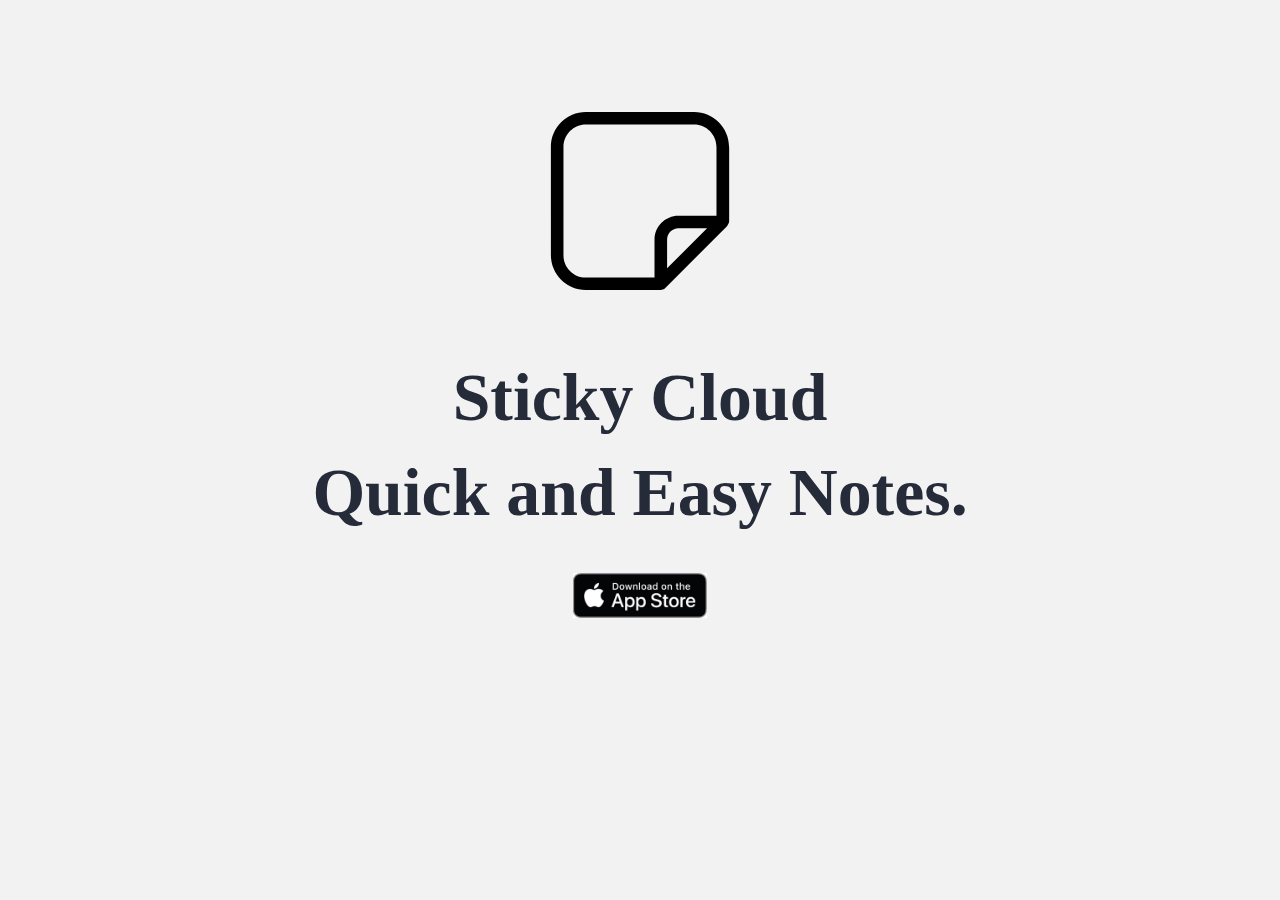
<file: index.html>
<!DOCTYPE html>
<html lang="en-us">
<head>
    <title>Sticky Cloud - Quick and Easy Notes.</title>
    <meta name="viewport" content="width=device-width, initial-scale=1.0">
    <meta http-equiv="Content-Type" content="text/html; charset=UTF-8">
    <meta name="description" content="Simple Notes App">
    <meta name="keywords" content="sticky cloud, sticky cloud app, sticky,memo,sticker,스티커,스티커 메모,스티커메모,스티키,디자인스티키,design,designer,sticky memo, 메모, 테마, note, memo app">
    <meta property="og:image" content="https://stickycloudapp.com/images/meta.png">
    <meta property="og:type" content="website">
    <meta property="og:title" content="Sticky Cloud">
    <meta property="og:url" content="https://stickycloudapp.com">
    <meta property="og:description" content="Simple Notes App">
    <link rel="stylesheet" href="./css/css.css">
    
</head>

<body>
    <header class="align--center pt3">
        <div class="container--lg border--bottom pb3">
            <img class="logo mb3" src="images/logo.svg" alt="Sticky Cloud">
            <h1 class="mb2">Sticky Cloud<br>Quick and Easy Notes.</h1>
            <span>
                <a href="https://apps.apple.com/kr/app/sticky-cloud/id1556266929" class="link" target="_blank"><img class="download" src="./images/ios.png" alt="Download on the App Store"></a>
            </span>
</div>
    </header>
</body>

</html>
</file>
<file: css/css.css>
/*! normalize.css v7.0.0 | MIT License | github.com/necolas/normalize.css */html{line-height:1.15;-ms-text-size-adjust:100%;-webkit-text-size-adjust:100%}body{margin:0}article,aside,footer,header,nav,section{display:block}h1{font-size:2em;margin:.67em 0}figcaption,figure,main{display:block}figure{margin:1em 40px}hr{-webkit-box-sizing:content-box;box-sizing:content-box;height:0;overflow:visible}pre{font-family:monospace,monospace;font-size:1em}a{background-color:transparent;-webkit-text-decoration-skip:objects}abbr[title]{border-bottom:none;text-decoration:underline;-webkit-text-decoration:underline dotted;text-decoration:underline dotted}b,strong{font-weight:inherit}b,strong{font-weight:bolder}code,kbd,samp{font-family:monospace,monospace;font-size:1em}dfn{font-style:italic}mark{background-color:#ff0;color:#000}small{font-size:80%}sub,sup{font-size:75%;line-height:0;position:relative;vertical-align:baseline}sub{bottom:-.25em}sup{top:-.5em}audio,video{display:inline-block}audio:not([controls]){display:none;height:0}img{border-style:none}svg:not(:root){overflow:hidden}button,input,optgroup,select,textarea{font-family:sans-serif;font-size:100%;line-height:1.15;margin:0}button,input{overflow:visible}button,select{text-transform:none}[type=reset],[type=submit],button,html [type=button]{-webkit-appearance:button}[type=button]::-moz-focus-inner,[type=reset]::-moz-focus-inner,[type=submit]::-moz-focus-inner,button::-moz-focus-inner{border-style:none;padding:0}[type=button]:-moz-focusring,[type=reset]:-moz-focusring,[type=submit]:-moz-focusring,button:-moz-focusring{outline:1px dotted ButtonText}fieldset{padding:.35em .75em .625em}legend{-webkit-box-sizing:border-box;box-sizing:border-box;color:inherit;display:table;max-width:100%;padding:0;white-space:normal}progress{display:inline-block;vertical-align:baseline}textarea{overflow:auto}[type=checkbox],[type=radio]{-webkit-box-sizing:border-box;box-sizing:border-box;padding:0}[type=number]::-webkit-inner-spin-button,[type=number]::-webkit-outer-spin-button{height:auto}[type=search]{-webkit-appearance:textfield;outline-offset:-2px}[type=search]::-webkit-search-cancel-button,[type=search]::-webkit-search-decoration{-webkit-appearance:none}::-webkit-file-upload-button{-webkit-appearance:button;font:inherit}details,menu{display:block}summary{display:list-item}canvas{display:inline-block}template{display:none}[hidden]{display:none}blockquote,caption,dd,dl,fieldset,figure,form,hr,ol,pre,table,td,th,ul{margin:0;padding:0}[tabindex='-1']:focus{outline:0}body,button,input,select,textarea{-webkit-font-smoothing:antialiased;-webkit-text-size-adjust:100%}a:active,a:hover{outline:0}[role=button],a,button,input,label,select,textarea{-ms-touch-action:manipulation;touch-action:manipulation}ol,ul{margin-bottom:.8rem}ol ol,ol ul,ul ol,ul ul{margin-bottom:0}code,kbd,pre,samp{font-family:Monaco,Menlo,Consolas,monospace}b,strong{line-height:inherit}em,i{font-style:italic;line-height:inherit}table{display:table;max-width:100%}td,th{line-height:1.6rem;vertical-align:middle}th{text-align:left}form{font-size:1rem}fieldset{border:0;min-width:0}legend{line-height:inherit;margin:0}input,optgroup,select,textarea{line-height:inherit}input,label,select{vertical-align:middle}input[type=file]{display:block;width:100%}textarea{height:auto;resize:vertical}input:focus,select:focus,textarea:focus{outline:0}.select select:focus:-moz-focusring{color:transparent;text-shadow:0 0 0 #000}select[multiple],select[size]{height:auto}.select--list:after{content:none!important}select::-ms-expand{display:none}option{color:#262b3a;background-color:#fff}fieldset[disabled] input,input[disabled],input[readonly]{cursor:not-allowed;opacity:1;pointer-events:none}button{line-height:inherit;vertical-align:middle}embed,iframe,img,object{display:inline-block;vertical-align:middle}iframe{border:0}img{border:0;font-style:italic;height:auto;-ms-interpolation-mode:bicubic}svg{max-height:100%}.gm-style img{max-width:none}html{-webkit-box-sizing:border-box;box-sizing:border-box;font-family:Montserrat,Avenir,"Avenir Next",Trebuchet,Verdana,sans-serif;font-size:14px;font-style:normal;font-weight:400;min-height:100%;-webkit-tap-highlight-color:transparent}*,:after,:before{-webkit-box-sizing:inherit;box-sizing:inherit}body{background-color:#f2f2f2!important;color:#262b3a;line-height:1.6rem;margin:0;padding:0;-moz-osx-font-smoothing:grayscale}::-moz-selection{background-color:#294ace;color:#fff;text-shadow:none}::selection{background-color:#294ace;color:#fff;text-shadow:none}img::-moz-selection{background:0 0}img::selection{background:0 0}img::-moz-selection{background:0 0}.btn{background-image:none;border-radius:30px;border-style:solid;border-width:1px;cursor:pointer;display:inline-block;font-family:Montserrat,Avenir,"Avenir Next",Trebuchet,Verdana,sans-serif;font-size:1rem;font-weight:700;line-height:1.6rem;margin-bottom:0;padding:.65rem 2.2rem .55rem;text-align:center;text-decoration:none;-ms-touch-action:manipulation;touch-action:manipulation;-webkit-transition:background-color .2s ease-out,background .2s ease-out,color .2s ease-out,border .2s ease-out;transition:background-color .2s ease-out,background .2s ease-out,color .2s ease-out,border .2s ease-out;-webkit-user-select:none;-moz-user-select:none;-ms-user-select:none;user-select:none;vertical-align:middle;white-space:nowrap;-webkit-appearance:none;-moz-appearance:none;appearance:none}.btn:focus,.btn:hover{outline:0;text-decoration:none}.btn:active{outline:0;background-image:none}.btn.disabled,.btn[disabled],.btn[readonly],fieldset[disabled] .btn{cursor:not-allowed!important;opacity:1;pointer-events:none}a.btn.disabled,fieldset[disabled] a.btn{pointer-events:none}.btn--sm{font-size:.618rem;padding:.1rem .6rem 0}.btn--default{background-color:#294ace;border-color:#294ace;color:#fff}.btn--default:focus,.btn--default:hover{background-color:#213ba3;border-color:#213ba3}.btn--default:active{background-color:#182b79;border-color:#182b79}.btn--secondary,.btn--secondary:visited{background-color:#69f0ae;border-color:#69f0ae;color:#262b3a}.btn--secondary:focus,.btn--secondary:hover,.btn--secondary:visited:focus,.btn--secondary:visited:hover{background-color:#3beb95;border-color:#3beb95}.btn--secondary:active,.btn--secondary:visited:active{background-color:#16dd7c;border-color:#16dd7c}.container{margin-left:auto;margin-right:auto;max-width:900px;width:90%}.container--lg{margin-left:auto;margin-right:auto;max-width:1100px;width:90%}canvas,iframe,img,svg,video{max-width:100%}.logo{max-height:300px}.download{max-height:45px}.mentioned{max-height:45px}.illustration--small{max-height:80px}.icon{height:30px}.cta-image{max-height:100px}.form-control{background-image:none;border:1px solid transparent;border-radius:7px;color:#262b3a;display:block;font-family:Montserrat,Avenir,"Avenir Next",Trebuchet,Verdana,sans-serif;font-size:1rem;line-height:1.6rem;max-width:100%;padding:.65rem .8rem .55rem;width:100%;-moz-osx-font-smoothing:grayscale}.label{cursor:default;display:inline-block;max-width:100%}.legend{display:block;white-space:normal;width:100%}.form--stacked .checkbox,.form--stacked .input,.form--stacked .label,.form--stacked .radio,.form--stacked .select,.form--stacked .textarea{display:block;width:100%}.form--inline .form-control{display:inline-block;vertical-align:middle;width:auto}.form--inline .checkbox,.form--inline .radio{display:inline-block;vertical-align:middle}.select{color:#262b3a;display:block;position:relative}.select select{background-color:#fff;border:1px solid #abb2c9;border-radius:7px;color:#262b3a;cursor:pointer;display:inline-block;font-family:Montserrat,Avenir,"Avenir Next",Trebuchet,Verdana,sans-serif;line-height:1.6rem;margin:0;outline:0;padding:.65rem .8rem .55rem;width:100%;-webkit-appearance:none;-moz-appearance:none;appearance:none}.select select>option{background-color:#fff}.select:after{border-top:5px solid;border-right:5px solid transparent;border-bottom:5px solid transparent;border-left:5px solid transparent;content:"";display:inline-block;height:0;margin-top:-2px;pointer-events:none;position:absolute;right:13px;top:50%;width:0}::-webkit-input-placeholder{color:#7380a4;-webkit-font-smoothing:antialiased}::-moz-placeholder{color:#7380a4;-moz-osx-font-smoothing:grayscale}:-ms-input-placeholder{color:#7380a4}.grid-row{display:-webkit-box;display:-ms-flexbox;display:flex;-webkit-box-flex:0;-ms-flex:0 1 auto;flex:0 1 auto;-webkit-box-orient:horizontal;-webkit-box-direction:normal;-ms-flex-direction:row;flex-direction:row;-ms-flex-wrap:wrap;flex-wrap:wrap;margin:0 -.8rem}.grid-column{-webkit-box-flex:1;-ms-flex:1 0 0%;flex:1 0 0%;padding:0 .8rem}.grid-row--flex-cells>.grid-column{display:-webkit-box;display:-ms-flexbox;display:flex}.grid-row--top{-webkit-box-align:start;-ms-flex-align:start;align-items:flex-start}.grid-row--center{-webkit-box-align:center;-ms-flex-align:center;align-items:center}.grid-row--bottom{-webkit-box-align:end;-ms-flex-align:end;align-items:flex-end}.column--top{-ms-flex-item-align:start;align-self:flex-start}.column--center{-ms-flex-item-align:center;align-self:center}.column--bottom{-ms-flex-item-align:end;align-self:flex-end}.span-12,.span-whole{-ms-flex-preferred-size:100%;flex-basis:100%;max-width:100%}.span-6,.span-half{-ms-flex-preferred-size:50%;flex-basis:50%;max-width:50%}.span-4,.span-one-third{-ms-flex-preferred-size:33.33333%;flex-basis:33.33333%;max-width:33.33333%}.span-8,.span-two-thirds{-ms-flex-preferred-size:66.66667%;flex-basis:66.66667%;max-width:66.66667%}.span-3,.span-one-fourth{-ms-flex-preferred-size:25%;flex-basis:25%;max-width:25%}.span-two-fourths{-ms-flex-preferred-size:50%;flex-basis:50%;max-width:50%}.span-9,.span-three-fourths{-ms-flex-preferred-size:75%;flex-basis:75%;max-width:75%}.span-one-fifth{-ms-flex-preferred-size:20%;flex-basis:20%;max-width:20%}.span-two-fifths{-ms-flex-preferred-size:40%;flex-basis:40%;max-width:40%}.span-three-fifths{-ms-flex-preferred-size:60%;flex-basis:60%;max-width:60%}.span-four-fifths{-ms-flex-preferred-size:80%;flex-basis:80%;max-width:80%}.span-1{-ms-flex-preferred-size:8.33333%;flex-basis:8.33333%;max-width:8.33333%}.span-2{-ms-flex-preferred-size:16.66667%;flex-basis:16.66667%;max-width:16.66667%}.span-5{-ms-flex-preferred-size:41.66667%;flex-basis:41.66667%;max-width:41.66667%}.span-7{-ms-flex-preferred-size:58.33333%;flex-basis:58.33333%;max-width:58.33333%}.span-10{-ms-flex-preferred-size:83.33333%;flex-basis:83.33333%;max-width:83.33333%}.span-11{-ms-flex-preferred-size:91.66667%;flex-basis:91.66667%;max-width:91.66667%}.offset-12{margin-left:100%}.offset-6,.offset-half{margin-left:50%}.offset-4,.offset-one-third{margin-left:33.33333%}.offset-8,.offset-two-thirds{margin-left:66.66667%}.offset-3,.offset-one-fourth{margin-left:25%}.offset-two-fourths{margin-left:50%}.offset-9,.offset-three-fourths{margin-left:75%}.offset-one-fifth{margin-left:20%}.offset-two-fifths{margin-left:40%}.offset-three-fifths{margin-left:60%}.offset-four-fifths{margin-left:80%}.offset-1{margin-left:8.33333%}.offset-2{margin-left:16.66667%}.offset-5{margin-left:41.66667%}.offset-7{margin-left:58.33333%}.offset-10{margin-left:83.33333%}.offset-11{margin-left:91.66667%}.default-links a,.default-links a:link,.default-links a:visited,.link,.link:link,.link:visited{color:#294ace;text-decoration:none;-webkit-transition:color .2s ease-out;transition:color .2s ease-out}.default-links a:focus,.default-links a:hover,.link:focus,.link:hover{color:#213ba3}.default-links a:active,.link:active{background-image:none;color:#142464;outline:0;-webkit-transition:color .2s ease-out;transition:color .2s ease-out}.link--text{border-bottom:1px solid #294ace}.no-bullets{list-style:none}.list--indented{padding-left:2.4rem}.list--inline{font-size:0}.list--inline li{display:inline-block;font-size:1rem}.h1,h1{font-size:2.1rem}.h2,h2{font-size:1.8rem}.h3,h3{font-size:1.3rem}.h4,dl,h4,ol,p,ul{font-size:1rem}.h5,h5{font-size:.618rem}.h6,.small,h6,small{font-size:.618rem}h1,h2,h3,h4,h5,h6{font-family:"Source Serif Pro",Georgia,Times,serif;font-weight:700;line-height:1.4;margin-top:0;margin-bottom:.8rem;text-rendering:optimizeLegibility}h6{color:#4a5472}.h1,.h2,.h3,.h4,.h5,.h6{line-height:1;margin-bottom:.8rem}p{margin:0}.small,small{font-weight:400;line-height:1;font-size:.8rem}hr{border:0;border-top:1px solid #abb2c9;display:block;height:1px}.blockquote{border-left:4px solid #abb2c9;font-family:Montserrat,Avenir,"Avenir Next",Trebuchet,Verdana,sans-serif;font-size:1.3rem;font-style:italic;max-width:100%;margin-bottom:.8rem;padding-left:1.2rem}.blockquote:after,.blockquote:before{content:""}.bold{font-weight:700}.regular{font-weight:400}.italic{font-style:italic}.align--left{text-align:left}.align--center{text-align:center}.align--right{text-align:right}.align--justify{text-align:justify}.line-height--base{line-height:1.6rem}.line-height--heading{line-height:1}.font--heading{font-family:"Source Serif Pro",Georgia,Times,serif}.font--reading{font-family:"Source Serif Pro",Georgia,Times,serif}.font--ui{font-family:Montserrat,Avenir,"Avenir Next",Trebuchet,Verdana,sans-serif}.border--full{border-color:#abb2c9;border-style:solid;border-width:1px}.border--top{border-top-color:#abb2c9;border-top-style:solid;border-top-width:1px}.border--right{border-right-color:#abb2c9;border-right-style:solid;border-right-width:1px}.border--left{border-left-color:#abb2c9;border-left-style:solid;border-left-width:1px}.border--none{border:0}.rounded{border-radius:7px}.rounded--top{border-radius:7px 7px 0 0}.rounded--right{border-radius:0 7px 7px 0}.rounded--bottom{border-radius:0 0 7px 7px}.rounded--left{border-radius:7px 0 0 7px}.circle{border-radius:50%}.text--white{color:#fff}.text--lightest-gray{color:#abb2c9}.text--light-gray{color:#7380a4}.text--gray{color:#4a5472}.text--dark-gray{color:#262b3a}.text--darkest-gray{color:#020203}.text--primary-color{color:#294ace}.text--secondary-color{color:#69f0ae}.text--tertiary-color{color:#ff5252}.bg--white{background-color:#fff}.bg--lightest-gray{background-color:#abb2c9}.bg--light-gray{background-color:#7380a4}.bg--gray{background-color:#4a5472}.bg--dark-gray{background-color:#262b3a}.bg--darkest-gray{background-color:#020203}.bg--primary-color{background-color:#294ace}.bg--secondary-color{background-color:#69f0ae}.bg--tertiary-color{background-color:#ff5252}.m0{margin:0}.mt0{margin-top:0}.mr0{margin-right:0}.mb0{margin-bottom:0}.ml0{margin-left:0}.m1{margin:.8rem}.mt1{margin-top:.8rem}.mr1{margin-right:.8rem}.mb1{margin-bottom:.8rem}.ml1{margin-left:.8rem}.m2{margin:2rem}.mt2{margin-top:2rem}.mr2{margin-right:2rem}.mb2{margin-bottom:2rem}.ml2{margin-left:2rem}.m3{margin:3.2rem}.mt3{margin-top:3.2rem}.mr3{margin-right:3.2rem}.ml3{margin-left:3.2rem}.m4{margin:4.4rem}.mt4{margin-top:4.4rem}.mr4{margin-right:4.4rem}.mb4{margin-bottom:4.4rem}.ml4{margin-left:4.4rem}.p-mb{margin-bottom:.8rem}.centered{margin-right:auto;margin-left:auto}.p0{padding:0}.pt0{padding-top:0}.pr0{padding-right:0}.pb0{padding-bottom:0}.pl0{padding-left:0}.p1{padding:.8rem}.pt1{padding-top:.8rem}.pr1{padding-right:.8rem}.pb1{padding-bottom:.8rem}.pl1{padding-left:.8rem}.p2{padding:2rem}.pt2{padding-top:2rem}.pr2{padding-right:2rem}.pb2{padding-bottom:2rem}.pl2{padding-left:2rem}.p3{padding:3.2rem}.pt3{padding-top:3.2rem}.pr3{padding-right:3.2rem}.pb3{padding-bottom:3.2rem}.pl3{padding-left:3.2rem}.p4{padding:4.4rem}.pt4{padding-top:4.4rem}.pr4{padding-right:4.4rem}.pb4{padding-bottom:4.4rem}.pl4{padding-left:4.4rem}.relative{position:relative}.absolute{position:absolute}.fixed{position:fixed}.top--0{top:0}.right--0{right:0}.bottom--0{bottom:0}.left--0{left:0}.z1{z-index:1}.z2{z-index:2}.z3{z-index:3}.z4{z-index:4}.z5{z-index:5}.vertical--top{vertical-align:top}.vertical--middle{vertical-align:middle}.vertical--bottom{vertical-align:bottom}.block{display:block}.inline-block{display:inline-block}.inline{display:inline}.flex{display:-webkit-box;display:-ms-flexbox;display:flex}.overflow--scroll{overflow:scroll}.overflow--hidden{overflow:hidden}.overflow--visible{overflow:visible}.overflow--auto{overflow:auto}.show-on-mobile{display:none!important}.float--left{float:left}.float--right{float:right}.float--none{float:none}.full-width{width:100%}.half-width{width:50%}.fit{max-width:100%}.clearfix:after,.clearfix:before{content:"";display:table}.clearfix:after{clear:both}@media screen and (min-width:40em){html{font-size:16px}.h1,h1{font-size:4.236rem}.h2,h2{font-size:2.618rem}.h3,h3{font-size:1.618rem}.h4,dl,h4,ol,p,ul{font-size:1rem}.h5,h5{font-size:.618rem}.h6,.small,h6,small{font-size:.618rem}}@media screen and (max-width:50em){input,select,textarea{font-size:16px}}@media screen and (max-width:40em){.btn{display:block;margin-top:.8rem;width:100%}.grid-row{margin:0 auto}.grid-column{-webkit-box-flex:1;-ms-flex-positive:1;flex-grow:1;-ms-flex-preferred-size:100%;flex-basis:100%;max-width:100%;padding:0;margin-left:0}.order-1{-webkit-box-ordinal-group:2;-ms-flex-order:1;order:1}.order-2{-webkit-box-ordinal-group:3;-ms-flex-order:2;order:2}.order-3{-webkit-box-ordinal-group:4;-ms-flex-order:3;order:3}.block-on-mobile,.show-on-mobile{display:block!important}.hide-on-mobile{display:none!important}.align--center-on-mobile{text-align:center!important}.no-mr-on-mobile{margin-right:0!important}}
</file>
